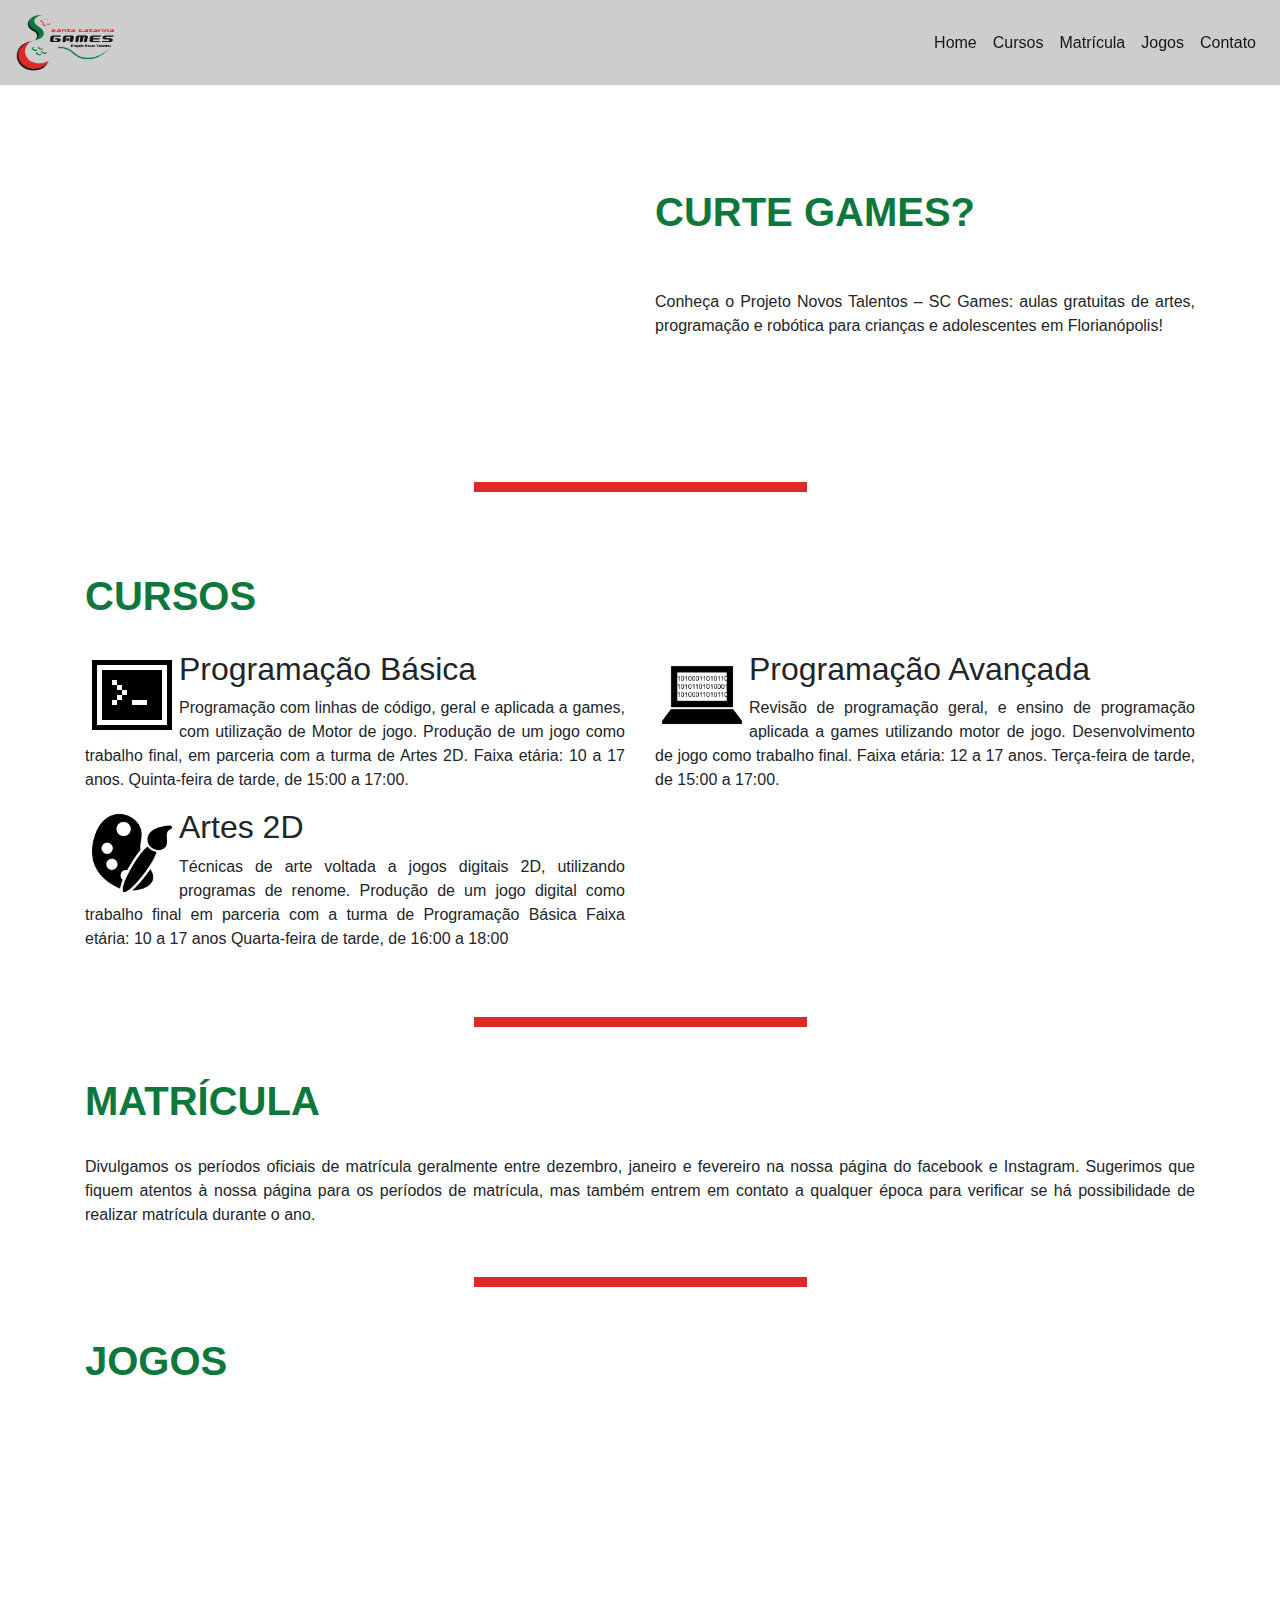
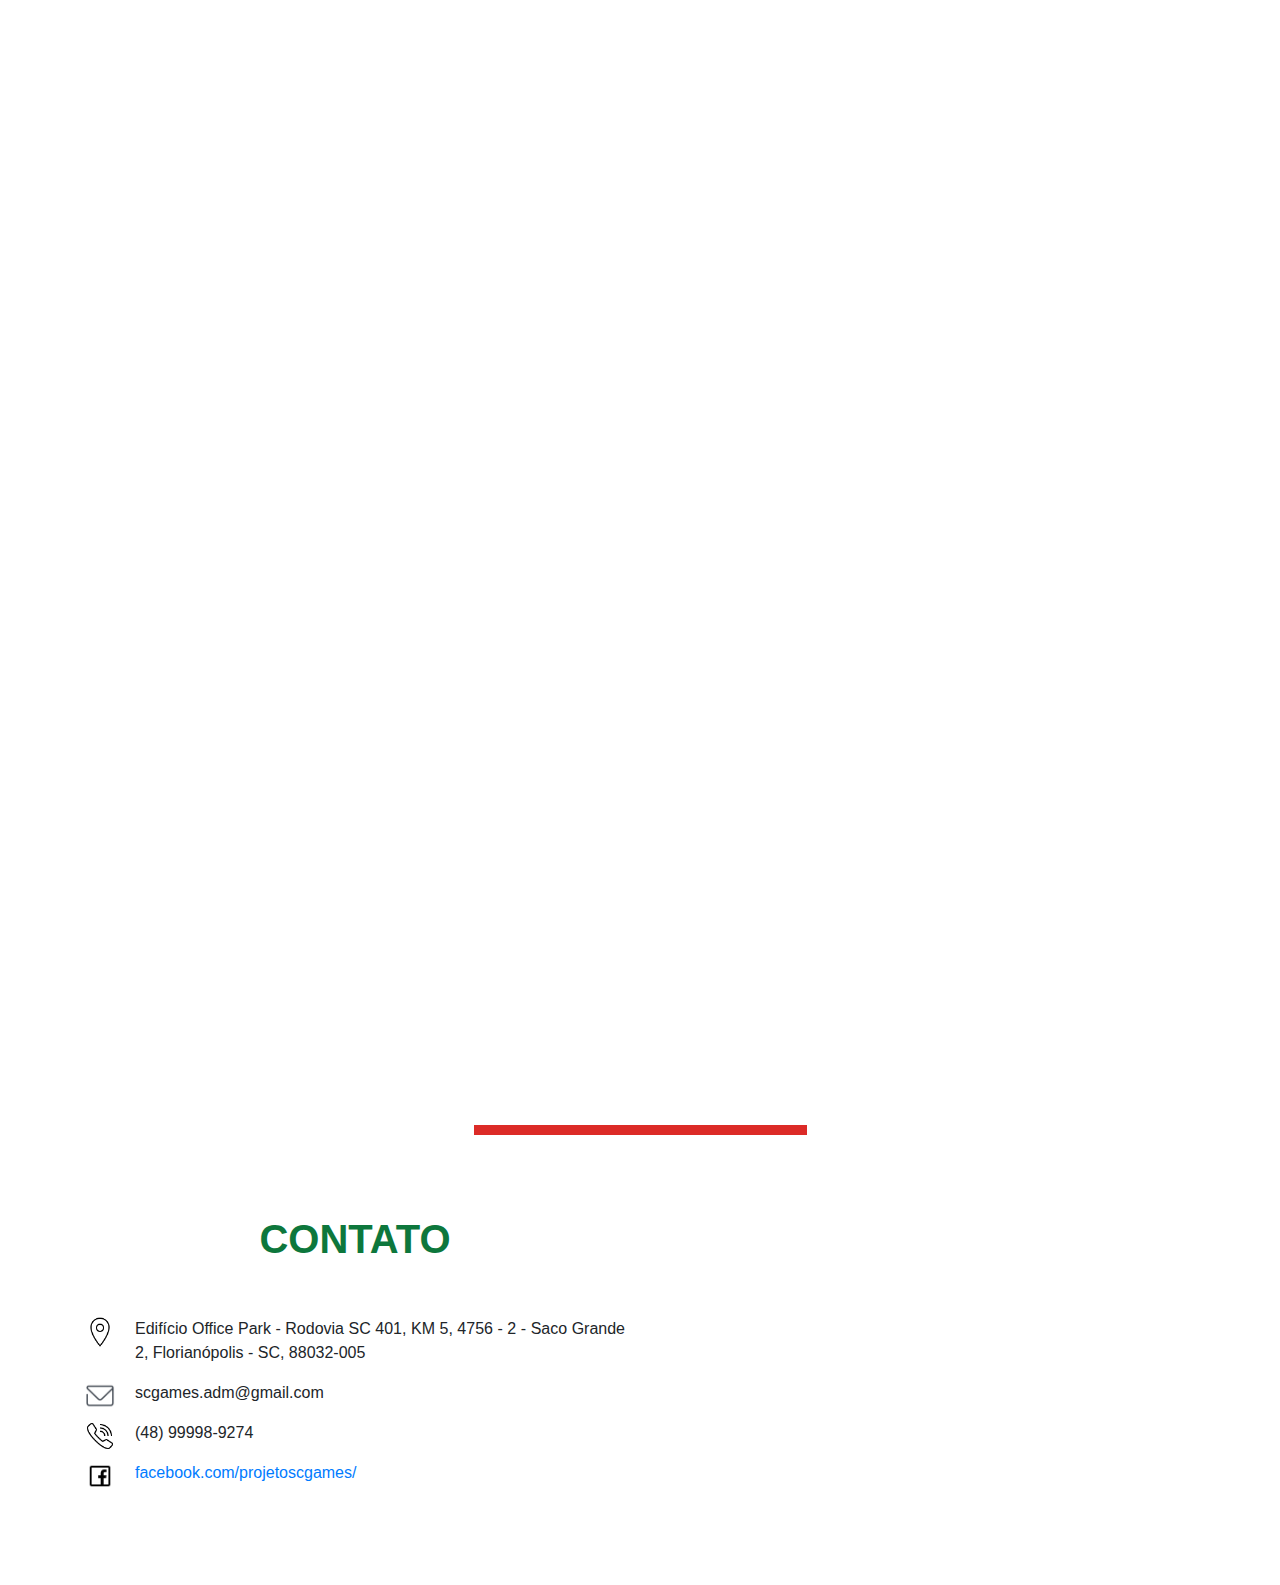
<file: index.html>
<!DOCTYPE html>
<html lang="en" dir="ltr">
  <head>
    <meta charset="utf-8">

    <!-- bootstrap recomendou viewport -->
    <meta name="viewport" content="width=device-width, initial-scale=1, shrink-to-fit=no">

    <!-- incluindo bootstrap -->
    <link rel="stylesheet" href="https://maxcdn.bootstrapcdn.com/bootstrap/4.0.0/css/bootstrap.min.css" integrity="sha384-Gn5384xqQ1aoWXA+058RXPxPg6fy4IWvTNh0E263XmFcJlSAwiGgFAW/dAiS6JXm" crossorigin="anonymous">

    <title>SC Games</title>

    <link rel="icon" href ="imagens/favicon.png">

    <link rel="stylesheet" type="text/css" href="estilo.css">

  </head>

  <body>



    <!-- navbar usando bootstrap-->
    <nav class="navbar navbar-expand-lg navbar-light fixed-top">
      <a class="navbar-brand" href="#home"><img src="imagens/logo.png" width=100px></a>
      <button class="navbar-toggler" type="button" data-toggle="collapse" data-target="#navbarSupportedContent" aria-controls="navbarSupportedContent" aria-expanded="false" aria-label="Toggle navigation">
        <span class="navbar-toggler-icon"></span>
      </button>

      <div class="collapse navbar-collapse" id="navbarSupportedContent">
        <ul class="navbar-nav ml-auto"> <!--troquei mr pra ml... eh de left e right-->
          <li class="nav-item active">
            <a class="nav-link" href="#home">Home<span class="sr-only">(current)</span></a>
          </li>
          <li class="nav-item active">
            <a class="nav-link" href="#cursos">Cursos<span class="sr-only">(current)</span></a>
          </li>
          <li class="nav-item active">
            <a class="nav-link" href="#matricula">Matrícula<span class="sr-only">(current)</span></a>
          </li>
          <li class="nav-item active">
            <a class="nav-link" href="#jogos">Jogos<span class="sr-only">(current)</span></a>
          </li>
          <li class="nav-item active">
            <a class="nav-link" href="#contato">Contato<span class="sr-only">(current)</span></a>
          </li>
        </ul>
      </div>
    </nav>




    <!-- video e apresentacao -->
    <h1 id="home" class="divisor primeiro-divisor"></h1> <!-- divisor aqui-->
    <div class="container">
      <div class="row">

        <div class="col-lg">
          <!-- nao sei porque mas deu certo quando adicionei 3 vezes o video principal -->
          <iframe id="youtube0" src="https://www.youtube.com/embed/X25cEvaA8qw" frameborder="0" allow="accelerometer; autoplay; encrypted-media; gyroscope; picture-in-picture" allowfullscreen></iframe>
        </div>

        <div class="col-sm">
          <br>
          <br>
          <h1 class="titulo-secao">Curte Games?</h1>
          <br>
          <p>Conheça o Projeto Novos Talentos – SC Games:
             aulas gratuitas de artes, programação e robótica para crianças
              e adolescentes em Florianópolis!</p>
        </div>

      </div>
    </div>




    <!-- CURSOS -->
    <div class="container">

        <h1 id = "cursos" class="divisor"></h1>

      <div class="row">
        <div class="col-sm">
          <h1 class="titulo-secao">Cursos</h1>
        </div>
      </div>

      <div class="row">
        <div class="col-sm">
          <img src="imagens/icone-prog-bas.png" class="icone-turma">
          <h2>Programação Básica</h2>
          <p>Programação com linhas de código, geral e aplicada a games, com
            utilização de Motor de jogo. Produção de um jogo como trabalho final, em
            parceria com a turma de Artes 2D. Faixa etária: 10 a 17 anos. Quinta-feira
            de tarde, de 15:00 a 17:00. </p>
        </div> <!--col-->

        <div class="col-sm">
          <img src="imagens/icone-prog-avanc.png" class="icone-turma">
          <h2>Programação Avançada</h2>
          <p>Revisão de programação geral, e ensino de programação aplicada a games
            utilizando motor de jogo. Desenvolvimento de jogo como trabalho final.
            Faixa etária: 12 a 17 anos. Terça-feira de tarde, de 15:00 a 17:00.</p>
        </div> <!--col-->
      </div> <!--row-->

      <div class="row">
        <div class="col-sm">
          <img src="imagens/icone-2D.png" class="icone-turma">
          <h2>Artes 2D</h2>
          <p>Técnicas de arte voltada a jogos digitais 2D, utilizando programas de
            renome. Produção de um jogo digital como trabalho final em parceria com
            a turma de Programação Básica Faixa etária: 10 a 17 anos Quarta-feira de
            tarde, de 16:00 a 18:00</p>
        </div> <!--col-->
        <div class="col-sm">
          
          <h2> </h2>
          <p> </p>
        </div> <!--col-->
      </div> <!--row-->

    </div> <!--container-->




    <!-- MATRICULA -->
    <div class="container">

      <h1 id="matricula" class="divisor"></h1>
      <h1 class="titulo-secao">Matrícula</h1>
      <p>
        Divulgamos os períodos oficiais de matrícula geralmente entre dezembro,
        janeiro e fevereiro na nossa página do facebook e Instagram. Sugerimos
        que fiquem atentos à nossa página para os períodos de matrícula, mas
        também entrem em contato a qualquer época para verificar se há
        possibilidade de realizar matrícula durante o ano.
      </p>

    </div> <!--container-->







    <!-- JOGOS -->
    <div class="container">
      <!--<iframe src="https://widgets.gamejolt.com/package/v1?key=vUcsuh57" frameborder="0" width="500" height="245"></iframe>
      tah bugando isso-->
      <h1 id="jogos" class="divisor"></h1>
      <h1 class="titulo-secao">Jogos</h1>
      <div class="row">
        <div class="col-lg">
          <iframe class="gj-frame" id="gj90" src="https://widgets.gamejolt.com/package/v1?key=YLKbD3Ho" frameborder="0"></iframe>
        </div> <!--col-->
        <div class="col-lg">
          <iframe class="gj-frame" id="gj80" src="https://widgets.gamejolt.com/package/v1?key=mPhRPTgT" frameborder="0"></iframe>
        </div> <!--col-->
      </div> <!--row-->
      <div class="row">
        <div class="col-lg">
          <iframe class="gj-frame" id="gj70" src="https://widgets.gamejolt.com/package/v1?key=vUcsuh57" frameborder="0"></iframe>
        </div> <!--col-->
        <div class="col-lg">
          <iframe class="gj-frame" id="gj60" src="https://widgets.gamejolt.com/package/v1?key=mLjANMHG" frameborder="0"></iframe>
        </div> <!--col-->
      </div> <!--row-->
      <div class="row">
        <div class="col-lg">
          <iframe class="gj-frame" id="gj50" src="https://widgets.gamejolt.com/package/v1?key=JDYm3iGn" frameborder="0"></iframe>
        </div> <!--col-->
        <div class="col-lg">
          <iframe class="gj-frame" id="gj40" src="https://widgets.gamejolt.com/package/v1?key=9ZUX7W5X" frameborder="0"></iframe>
        </div> <!--col-->
      </div> <!--row-->
      <div class="row">
        <div class="col-lg">
          <iframe class="gj-frame" id="gj30" src="https://widgets.gamejolt.com/package/v1?key=kGdS6sQt" frameborder="0"></iframe>
        </div> <!--col-->
        <div class="col-lg">
          <iframe class="gj-frame" id="gj20" src="https://widgets.gamejolt.com/package/v1?key=iyu5FeWm" frameborder="0"></iframe>
        </div> <!--col-->
      </div> <!--row-->
      <div class="row">
        <div class="col-lg">
          <iframe class="gj-frame" id="gj10" src="https://widgets.gamejolt.com/package/v1?key=jTFLh3V2" frameborder="0"></iframe>
        </div> <!--col-->
        <div class="col-lg">
          <iframe class="gj-frame" id="gj00" src="https://widgets.gamejolt.com/package/v1?key=vxgwucvX" frameborder="0"></iframe>
        </div> <!--col-->
      </div> <!--row-->

    </div> <!--container-->






    <!-- CONTATO -->
    <div class=container>
      <h1 id="contato" class="divisor"></h1>
    </div>

    <div class="container">
      <div class="row">
        <div class="col-sm">
          <h1 class="titulo-secao" id="titulo-contato">Contato</h1>

          <img src="imagens/contato-icones/icone-local.png" class="icone-contato" >
          <p>Edifício Office Park - Rodovia SC 401, KM 5, 4756 - 2 - Saco
            Grande 2, Florianópolis - SC, 88032-005</p>

          <img src="imagens/contato-icones/icone-email.png" class="icone-contato">
          <p>scgames.adm@gmail.com</p>

          <img src="imagens/contato-icones/icone-telefone.png" class="icone-contato">
          <p> (48) 99998-9274 </p>

          <img src="imagens/contato-icones/icone-facebook.png" class="icone-contato">
          <a href = "https://www.facebook.com/projetoscgames/">facebook.com/projetoscgames/</a>
        </div> <!--col-->

        <!-- mapa do google -->
        <div class="col-sm">
          <p>
            <iframe id="mapa-do-google" src="https://www.google.com/maps/embed?pb=!1m18!1m12!1m3!1d2973.566001372972!2d-48.50267617007215!3d-27.587767268159894!2m3!1f0!2f0!3f0!3m2!1i1024!2i768!4f13.1!3m3!1m2!1s0x952739a3d33018db%3A0x6278644af4dba95e!2sSC%20Games!5e0!3m2!1spt-BR!2sbr!4v1567789336232!5m2!1spt-BR!2sbr"  frameborder="0" style="border:0;" allowfullscreen=""></iframe>
          </p>
        </div> <!--col-->
      </div> <!--row-->
    </div> <!--container-->




    <!-- script para corrigir os iframes no firefox-->
    <script type="text/javascript" src="iframes.js"></script>



    <!-- bootstrap recomenda esses scripts -->
    <script src="https://code.jquery.com/jquery-3.2.1.slim.min.js" integrity="sha384-KJ3o2DKtIkvYIK3UENzmM7KCkRr/rE9/Qpg6aAZGJwFDMVNA/GpGFF93hXpG5KkN" crossorigin="anonymous"></script>
    <script src="https://cdnjs.cloudflare.com/ajax/libs/popper.js/1.12.9/umd/popper.min.js" integrity="sha384-ApNbgh9B+Y1QKtv3Rn7W3mgPxhU9K/ScQsAP7hUibX39j7fakFPskvXusvfa0b4Q" crossorigin="anonymous"></script>
    <script src="https://maxcdn.bootstrapcdn.com/bootstrap/4.0.0/js/bootstrap.min.js" integrity="sha384-JZR6Spejh4U02d8jOt6vLEHfe/JQGiRRSQQxSfFWpi1MquVdAyjUar5+76PVCmYl" crossorigin="anonymous"></script>

  </body>
</html>
</file>
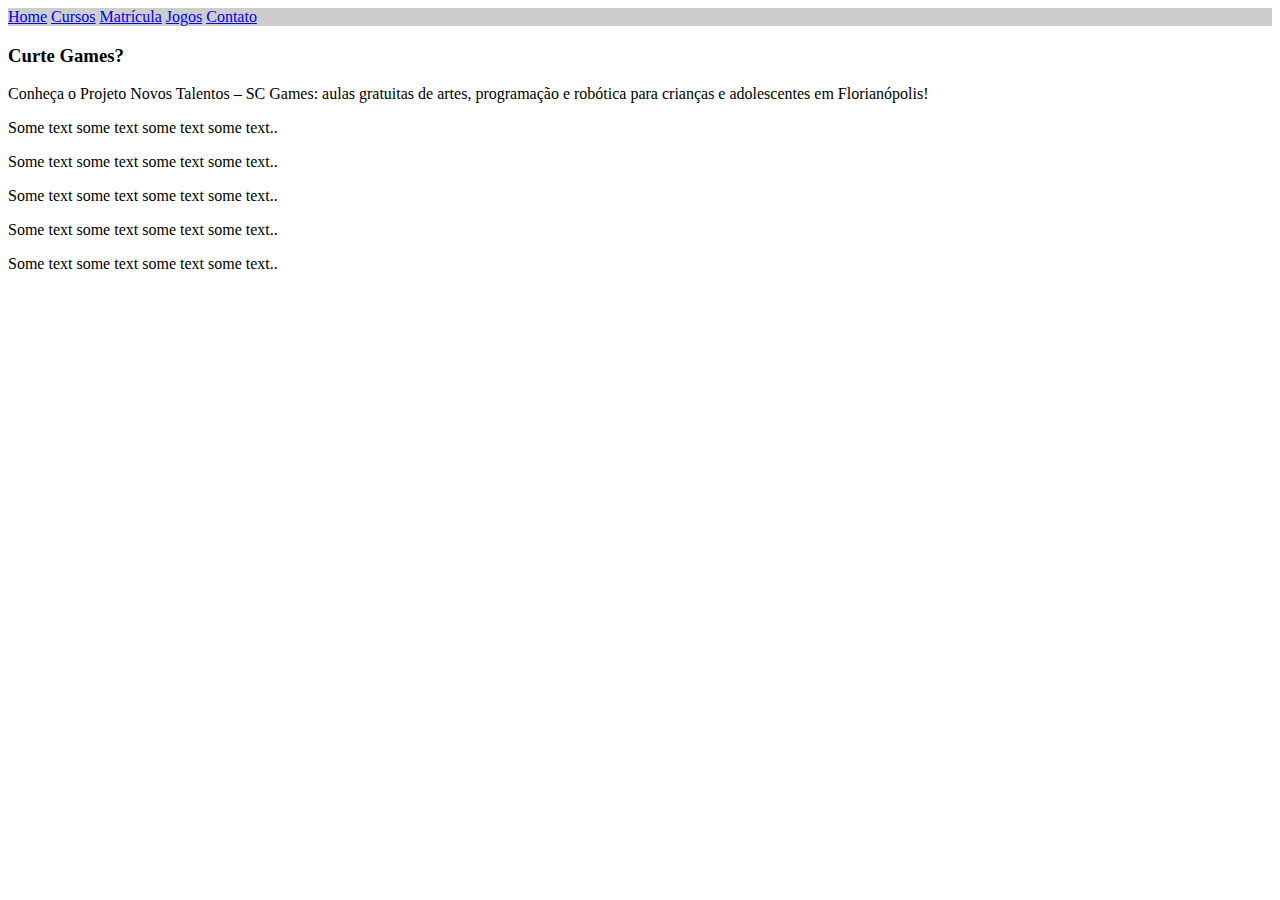
<file: index2.html>
<!DOCTYPE html>
<html lang="pt-br" dir="ltr">
  <head>
    <meta charset="utf-8">
    <title>SC Games</title>
    <link rel = "stylesheet" type = "text/css" href = "estilo.css" />
  </head>
  <body>

    <div class="navbar">
      <a href="#home">Home</a>
      <a href="#cursos">Cursos</a>
      <a href="#matricula">Matrícula</a>
      <a href="#jogos">Jogos</a>
      <a href="#contato">Contato</a>
    </div>

    <div class="main">
      <h3>Curte Games?</h3>
      <p>Conheça o Projeto Novos Talentos – SC Games:
         aulas gratuitas de artes, programação e robótica para crianças
          e adolescentes em Florianópolis!</p>
      <p>Some text some text some text some text..</p>
      <p>Some text some text some text some text..</p>
      <p>Some text some text some text some text..</p>
      <p>Some text some text some text some text..</p>
      <p>Some text some text some text some text..</p>
    </div>

  </body>
</html>
</file>
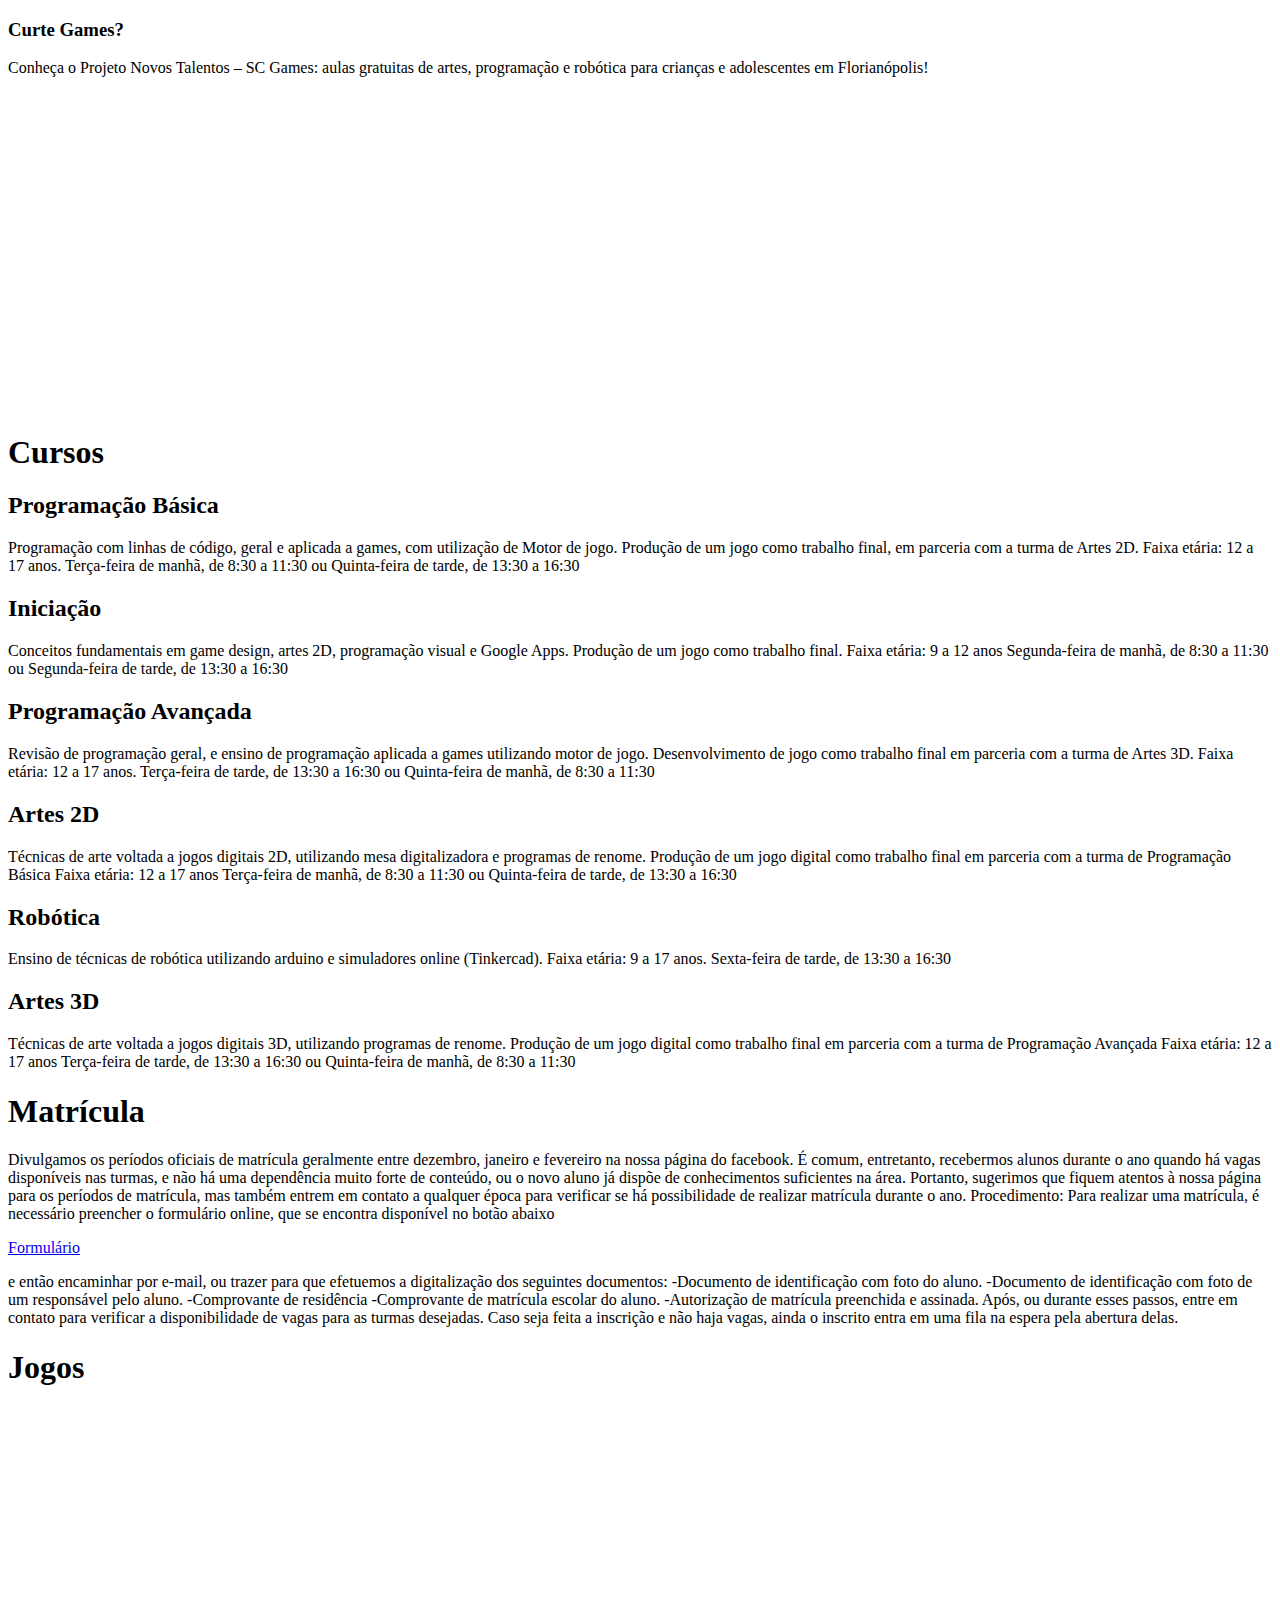
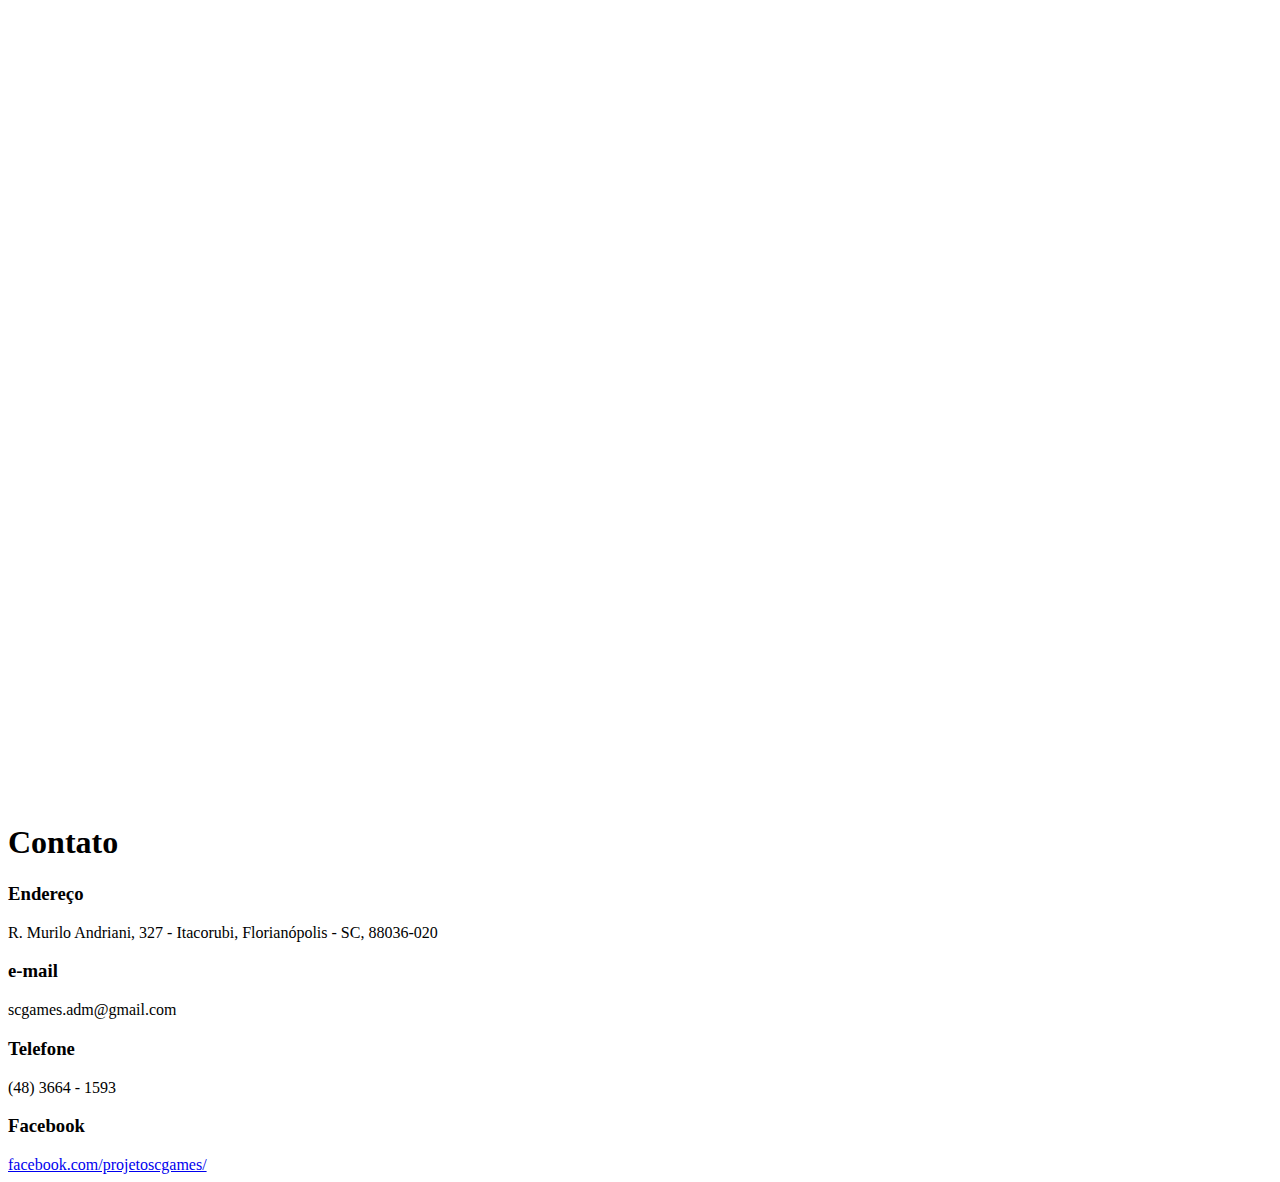
<file: index3.html>
<!DOCTYPE html>
<html lang="en" dir="ltr">
  <head>
    <meta charset="utf-8">
    <title>SC Games</title>

    <script>
    	// 2. This code loads the IFrame Player API code asynchronously.
    	var tag = document.createElement('script');
    	tag.src = "https://www.youtube.com/iframe_api";
    	var firstScriptTag = document.getElementsByTagName('script')[0];
    	firstScriptTag.parentNode.insertBefore(tag, firstScriptTag);
    	// 3. This function creates an <iframe> (and YouTube player)
    	//    after the API code downloads.
    	var player;
    	function onYouTubeIframeAPIReady() {
    		player = new YT.Player('player', {
    			height: '360',
    			width: '640',
    			videoId: 'M7lc1UVf-VE',
    			events: {
    				'onReady': onPlayerReady,
    				'onStateChange': onPlayerStateChange
    			}
    		});
    	}
    	// 4. The API will call this function when the video player is ready.
    	function onPlayerReady(event) {
    		event.target.playVideo();
    	}
    	// 5. The API calls this function when the player's state changes.
    	//    The function indicates that when playing a video (state=1),
    	//    the player should play for six seconds and then stop.
    	var done = false;
    	function onPlayerStateChange(event) {
    		if (event.data == YT.PlayerState.PLAYING && !done) {
    			//setTimeout(stopVideo, 6000);
    			//done = true;
    		}
    	}
    	function stopVideo() {
    		player.stopVideo();
    	}
    </script>

  </head>
  <body>
    <h3>Curte Games?</h3>
    <p>Conheça o Projeto Novos Talentos – SC Games:
       aulas gratuitas de artes, programação e robótica para crianças
        e adolescentes em Florianópolis!</p>

    <!-- nao sei porque mas deu certo quando adicionei 3 vezes o video principal -->
    <iframe width="0" height="0" src="https://www.youtube.com/embed/X25cEvaA8qw" frameborder="0" allow="accelerometer; autoplay; encrypted-media; gyroscope; picture-in-picture" allowfullscreen></iframe>
    <iframe width="0" height="0" src="https://www.youtube.com/embed/X25cEvaA8qw" frameborder="0" allow="accelerometer; autoplay; encrypted-media; gyroscope; picture-in-picture" allowfullscreen></iframe>
    <iframe width="560" height="315" src="https://www.youtube.com/embed/X25cEvaA8qw" frameborder="0" allow="accelerometer; autoplay; encrypted-media; gyroscope; picture-in-picture" allowfullscreen></iframe>

    <h1>Cursos</h1>

    <h2>Programação Básica</h2>
    <p>Programação com linhas de código, geral e aplicada a games, com utilização de Motor de jogo. Produção de um jogo como trabalho final, em parceria com a turma de Artes 2D.
    Faixa etária: 12 a 17 anos.
    Terça-feira de manhã, de 8:30 a 11:30
    ou
    Quinta-feira de tarde, de 13:30 a 16:30 </p>

    <h2>Iniciação</h2>
    <p>Conceitos fundamentais em game design, artes 2D,  programação visual e Google Apps. Produção de um jogo como trabalho final.
    Faixa etária: 9 a 12 anos
    Segunda-feira de manhã, de 8:30 a 11:30
    ou
    Segunda-feira de tarde, de 13:30 a 16:30</p>

    <h2>Programação Avançada</h2>
    <p>Revisão de programação geral, e ensino de programação aplicada a games utilizando motor de jogo. Desenvolvimento de jogo como trabalho final em parceria com a turma de Artes 3D.
    Faixa etária: 12 a 17 anos.
    Terça-feira de tarde, de 13:30 a 16:30
    ou
    Quinta-feira de manhã, de 8:30 a 11:30</p>

    <h2>Artes 2D</h2>
    <p>Técnicas de arte voltada a jogos digitais 2D, utilizando mesa digitalizadora e programas de renome. Produção de um jogo digital como trabalho final em parceria com a turma de Programação Básica
    Faixa etária: 12 a 17 anos
    Terça-feira de manhã, de 8:30 a 11:30
    ou
    Quinta-feira de tarde, de 13:30 a 16:30</p>

    <h2>Robótica</h2>
    <p>Ensino de técnicas de robótica utilizando arduino e simuladores online (Tinkercad).
    Faixa etária: 9 a 17 anos.
    Sexta-feira de tarde, de 13:30 a 16:30</p>

    <h2>Artes 3D</h2>
    <p>Técnicas de arte voltada a jogos digitais 3D, utilizando programas de renome. Produção de um jogo digital como trabalho final em parceria com a turma de Programação Avançada
    Faixa etária: 12 a 17 anos
    Terça-feira de tarde, de 13:30 a 16:30
    ou
    Quinta-feira de manhã, de 8:30 a 11:30</p>

    <h1>Matrícula</h1>
    <p>
    Divulgamos os períodos oficiais de matrícula geralmente  entre dezembro, janeiro e fevereiro na nossa página do facebook.

    É comum, entretanto, recebermos alunos durante o ano quando há vagas disponíveis nas turmas, e não há uma dependência muito forte de conteúdo, ou o novo aluno já dispõe de conhecimentos suficientes na área. Portanto, sugerimos que fiquem atentos à nossa página para os períodos de matrícula, mas também entrem em contato a qualquer época para verificar se há possibilidade de realizar matrícula durante o ano.

    Procedimento:

    Para realizar uma matrícula, é necessário preencher o formulário online, que se encontra disponível no botão abaixo
    </p>

    <a href="https://forms.gle/ugRcxhWgWz7aFrL37">Formulário</a>

    <p>
      e então encaminhar por e-mail, ou trazer para que efetuemos a digitalização dos seguintes documentos:

      -Documento de identificação com foto do aluno.

      -Documento de identificação com foto de um responsável pelo aluno.

      -Comprovante de residência

      -Comprovante de matrícula escolar do aluno.

      -Autorização de matrícula preenchida e assinada.

      Após, ou durante esses passos, entre em contato para verificar a disponibilidade de vagas para as turmas desejadas. Caso seja feita a inscrição e não haja vagas, ainda o inscrito entra em uma fila na espera pela abertura delas.
    </p>

    <!--<iframe src="https://widgets.gamejolt.com/package/v1?key=vUcsuh57" frameborder="0" width="500" height="245"></iframe>
    tah bugando isso-->
    <h1>Jogos</h1>
    <iframe src="https://widgets.gamejolt.com/package/v1?key=mLjANMHG" frameborder="0" width="500" height="245"></iframe>
    <iframe src="https://widgets.gamejolt.com/package/v1?key=JDYm3iGn" frameborder="0" width="500" height="245"></iframe>
    <iframe src="https://widgets.gamejolt.com/package/v1?key=9ZUX7W5X" frameborder="0" width="500" height="245"></iframe>
    <iframe src="https://widgets.gamejolt.com/package/v1?key=kGdS6sQt" frameborder="0" width="500" height="245"></iframe>
    <iframe src="https://widgets.gamejolt.com/package/v1?key=iyu5FeWm" frameborder="0" width="500" height="245"></iframe>
    <iframe src="https://widgets.gamejolt.com/package/v1?key=jTFLh3V2" frameborder="0" width="500" height="245"></iframe>
    <iframe src="https://widgets.gamejolt.com/package/v1?key=vxgwucvX" frameborder="0" width="500" height="245"></iframe>

    <h1>Contato</h1>

    <h3>Endereço</h3>
    <p>R. Murilo Andriani, 327 - Itacorubi, Florianópolis - SC, 88036-020</p>

    <h3>e-mail</h3>
    <p>scgames.adm@gmail.com</p>

    <h3>Telefone</h3>
    <p> (48) 3664 - 1593 </p>

    <h3>Facebook</h3>
    <a href = "https://www.facebook.com/projetoscgames/">facebook.com/projetoscgames/</a>


  </body>
</html>
</file>
<file: estilo.css>
.navbar {
  background-color: rgba(200,200,200,0.9);
}

.divisor {
  text-align: center;
  border: 5px solid #dc2b27;
  margin: 50px 35%;
}

.primeiro-divisor {
  border-color: white;
}

.titulo-secao {
  color: #0d773c;
  font-weight: bold;
  margin: 30px 0px;
  text-transform: uppercase;
}

#youtube0 {
  width: 100%;
  height: 315px;
}

.icone-turma {
  width: 80px;
  height: 80px;
  float: left;
  margin: 5px 7px;
}

p {
  text-align: justify
}

.btn {
  color: white;
  background-color: #0d773c;
  border = 3px solid #0d773c;
  border-radius: 15px;
}

a.btn:hover {
  color: white;
}

.gj-frame {
  width: 100%;
  height: 245px;
}

#titulo-contato {
  text-align: center;
  margin-bottom: 10%;
}

.icone-contato{
  height: 30px;
  width: 30px;
  float: left;
  margin-right: 20px;
}

#mapa-do-google {
  float: right;
  height: 400px;
  width: 100%;
}

a {
  text-align: center;
}

a:hover {
  border:3px solid #dc2b27;
  border-radius: 15px;
}
</file>
